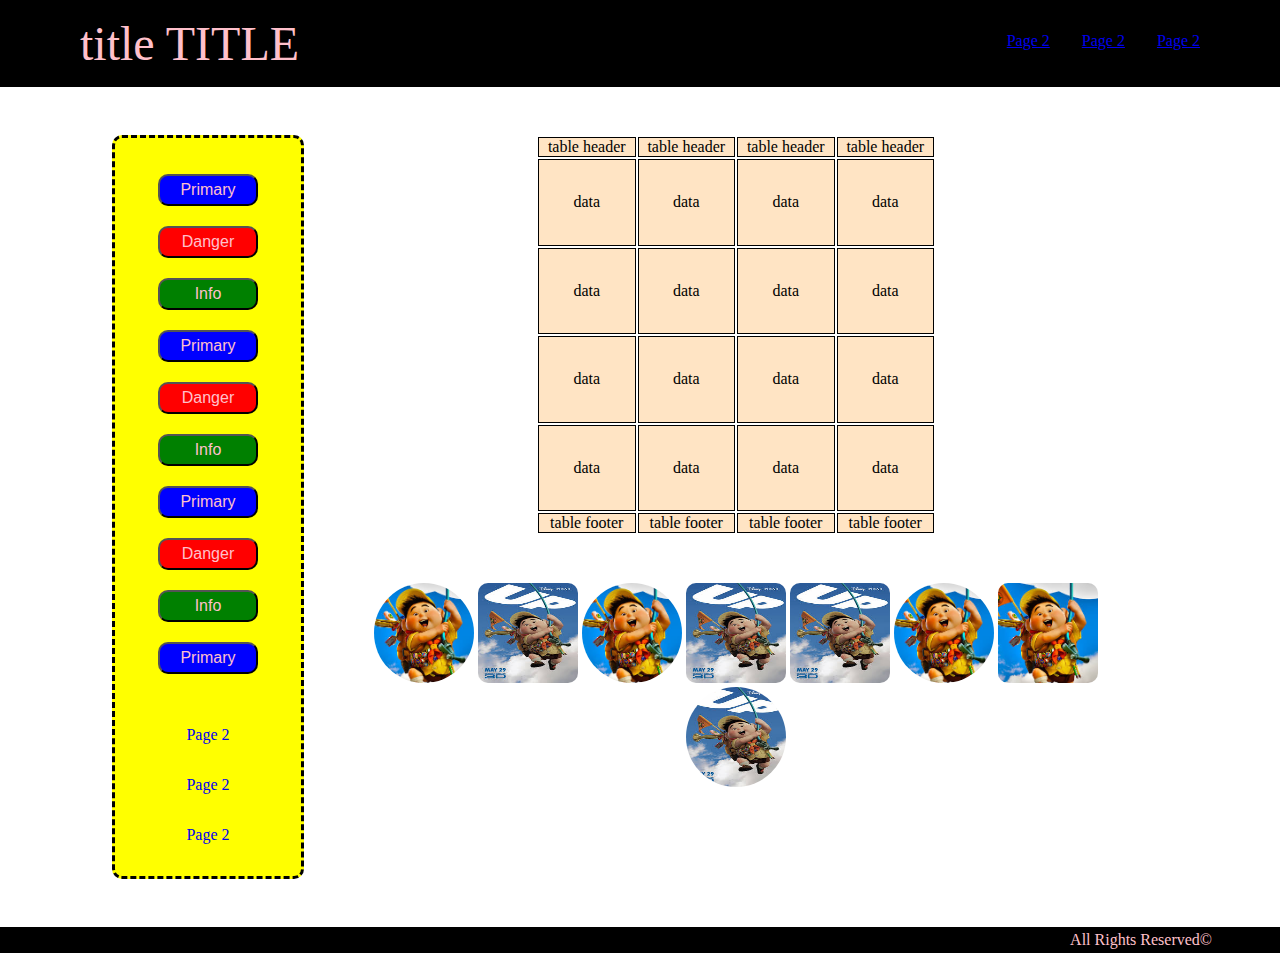
<file: index.html>
<!DOCTYPE html>
<html lang="en">
	<head>
		<meta charset="UTF-8" />
		<meta name="viewport" content="width=device-width, initial-scale=1.0" />
		<title>SCSS Project</title>
		<link rel="stylesheet" href="css/main.css" />
	</head>
	<body>
		<!-- PAGE HEAD -->
		<div class="black">
			<div class="container">
                <div class="row">
				<!-- header -->
                    <header class="header p-3">title TITLE</header>
                    <!-- navbar -->
                    <nav class="nav">
                        <ul class="ls">
                            <li><a href="secondPage.html">Page 2</a></li>
                            <li><a href="secondPage.html">Page 2</a></li>
                            <li><a href="secondPage.html">Page 2</a></li>
                        </ul>
                    </nav>
                </div>
			</div>
		</div>

		<!-- PAGE BODY -->
		<section class="container">
			<div class="row">

				<!-- aside -->
				<aside class="col-2 mr-1 aside">
					<button class="btn btn-sm btn-primary">Primary</button>
					<button class="btn btn-sm btn-danger">Danger</button>
					<button class="btn btn-sm btn-success">Info</button>
					<button class="btn btn-sm btn-primary">Primary</button>
					<button class="btn btn-sm btn-danger">Danger</button>
					<button class="btn btn-sm btn-success">Info</button>
					<button class="btn btn-sm btn-primary">Primary</button>
					<button class="btn btn-sm btn-danger">Danger</button>
					<button class="btn btn-sm btn-success">Info</button>
					<button class="btn btn-sm btn-primary">Primary</button>
				<ul class="ls ls2">
					<li><a href="secondPage.html">Page 2</a></li>
					<li><a href="secondPage.html">Page 2</a></li>
					<li><a href="secondPage.html">Page 2</a></li>
				</ul>
				</aside>

                <!-- main content -->
				<main class="col-8 main-container">
					<!-- table row -->
					<div class="row">
						<table class="tb">
							<thead>
								<td>table header</td>
								<td>table header</td>
								<td>table header</td>
								<td>table header</td>
							</thead>
							<tr>
								<td>data</td>
								<td>data</td>
								<td>data</td>
								<td>data</td>
							</tr>
							<tr>
								<td>data</td>
								<td>data</td>
								<td>data</td>
								<td>data</td>
							</tr>
							<tr>
								<td>data</td>
								<td>data</td>
								<td>data</td>
								<td>data</td>
							</tr>
							<tr>
								<td>data</td>
								<td>data</td>
								<td>data</td>
								<td>data</td>
							</tr>
							<tfoot>
								<td>table footer</td>
								<td>table footer</td>
								<td>table footer</td>
								<td>table footer</td>
							</tfoot>
						</table>
					</div>

					<!-- images row -->
					<div class="row">
						<article>
							<img src="imgs/1.jpg" class="img img2" />
							<img src="imgs/2.jpg" class="img" />
							<img src="imgs/1.jpg" class="img img2" />
							<img src="imgs/2.jpg" class="img" />
							<img src="imgs/2.jpg" class="img" />
							<img src="imgs/1.jpg" class="img img2" />
							<img src="imgs/1.jpg" class="img" />
							<img src="imgs/2.jpg" class="img img2" />
						</article>
					</div>
				</main>

			</div>
		</section>

		<!-- PAGE FOOTER -->
		<div class="black">
			<div class="container">
				<footer class="footer p-1">All Rights Reserved&copy;</footer>
			</div>
		</div>
	</body>
</html>
</file>
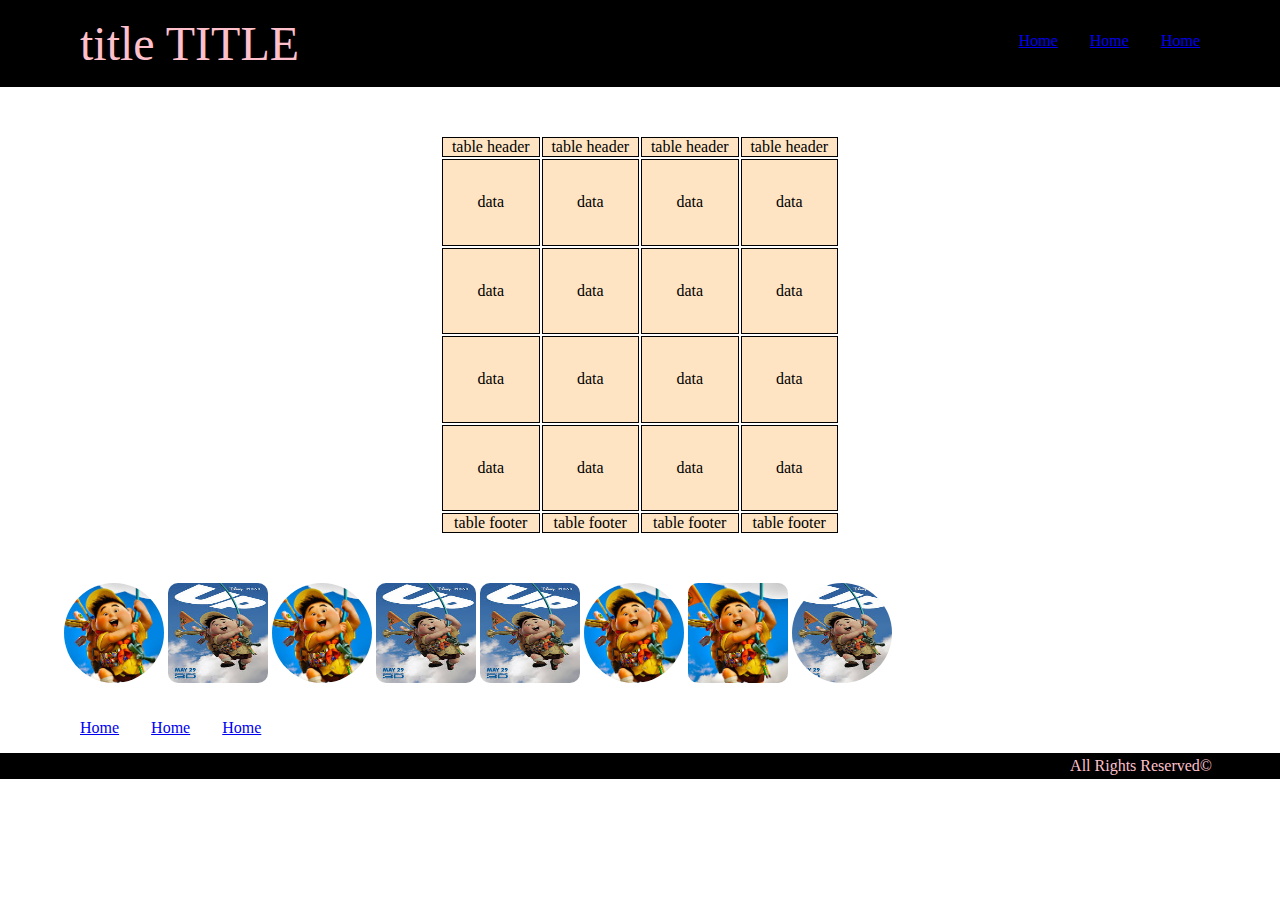
<file: secondPage.html>
<!DOCTYPE html>
<html lang="en">
	<head>
		<meta charset="UTF-8" />
		<meta name="viewport" content="width=device-width, initial-scale=1.0" />
		<title>SCSS Project</title>
		<link rel="stylesheet" href="css/main.css" />
	</head>
	<body>
		<!-- PAGE HEAD -->
		<div class="black">
			<div class="container">
                <div class="row">
				<!-- header -->
                    <header class="header p-3">title TITLE</header>
                    <!-- navbar -->
                    <nav class="nav">
                        <ul class="ls">
                            <li><a href="index.html">Home</a></li>
                            <li><a href="index.html">Home</a></li>
                            <li><a href="index.html">Home</a></li>
                        </ul>
                    </nav>
                </div>
			</div>
		</div>

		<!-- PAGE BODY -->
		<section class="container">
			<div class="row">

                <!-- main content -->
				<main class="col-12">
					<!-- table row -->
					<div class="row">
						<table class="tb">
							<thead>
								<td>table header</td>
								<td>table header</td>
								<td>table header</td>
								<td>table header</td>
							</thead>
							<tr>
								<td>data</td>
								<td>data</td>
								<td>data</td>
								<td>data</td>
							</tr>
							<tr>
								<td>data</td>
								<td>data</td>
								<td>data</td>
								<td>data</td>
							</tr>
							<tr>
								<td>data</td>
								<td>data</td>
								<td>data</td>
								<td>data</td>
							</tr>
							<tr>
								<td>data</td>
								<td>data</td>
								<td>data</td>
								<td>data</td>
							</tr>
							<tfoot>
								<td>table footer</td>
								<td>table footer</td>
								<td>table footer</td>
								<td>table footer</td>
							</tfoot>
						</table>
					</div>

					<!-- images row -->
					<div class="row">
						<article>
							<img src="imgs/1.jpg" class="img img2" />
							<img src="imgs/2.jpg" class="img" />
							<img src="imgs/1.jpg" class="img img2" />
							<img src="imgs/2.jpg" class="img" />
							<img src="imgs/2.jpg" class="img" />
							<img src="imgs/1.jpg" class="img img2" />
							<img src="imgs/1.jpg" class="img" />
							<img src="imgs/2.jpg" class="img img2" />
						</article>
					</div>

					<!-- Links row -->
					<div class="row">
						<article>
							<ul class="ls">
								<li><a href="index.html">Home</a></li>
								<li><a href="index.html">Home</a></li>
								<li><a href="index.html">Home</a></li>
							</ul>
						</article>
					</div>
				</main>

			</div>
		</section>

		<!-- PAGE FOOTER -->
		<div class="black">
			<div class="container">
				<footer class="footer p-1">All Rights Reserved&copy;</footer>
			</div>
		</div>
	</body>
</html>
</file>
<file: css/main.css>
* {
  padding: 0;
  margin: 0;
  -webkit-box-sizing: border-box;
          box-sizing: border-box;
}

/********************
// extra small screen
*********************/
@media screen and (min-width: 0px) {
  .col-1 {
    width: 8.33333%;
  }
  .col-2 {
    width: 16.66667%;
  }
  .col-3 {
    width: 25%;
  }
  .col-4 {
    width: 33.33333%;
  }
  .col-5 {
    width: 41.66667%;
  }
  .col-6 {
    width: 50%;
  }
  .col-7 {
    width: 58.33333%;
  }
  .col-8 {
    width: 66.66667%;
  }
  .col-9 {
    width: 75%;
  }
  .col-10 {
    width: 83.33333%;
  }
  .col-11 {
    width: 91.66667%;
  }
  .col-12 {
    width: 100%;
  }
}

/***************
// small screen
****************/
@media screen and (min-width: 576px) {
  .col-sm-1 {
    width: 8.33333%;
  }
  .col-sm-2 {
    width: 16.66667%;
  }
  .col-sm-3 {
    width: 25%;
  }
  .col-sm-4 {
    width: 33.33333%;
  }
  .col-sm-5 {
    width: 41.66667%;
  }
  .col-sm-6 {
    width: 50%;
  }
  .col-sm-7 {
    width: 58.33333%;
  }
  .col-sm-8 {
    width: 66.66667%;
  }
  .col-sm-9 {
    width: 75%;
  }
  .col-sm-10 {
    width: 83.33333%;
  }
  .col-sm-11 {
    width: 91.66667%;
  }
  .col-sm-12 {
    width: 100%;
  }
}

/**********
// medium
**********/
@media screen and (min-width: 768px) {
  .col-md-1 {
    width: 8.33333%;
  }
  .col-md-2 {
    width: 16.66667%;
  }
  .col-md-3 {
    width: 25%;
  }
  .col-md-4 {
    width: 33.33333%;
  }
  .col-md-5 {
    width: 41.66667%;
  }
  .col-md-6 {
    width: 50%;
  }
  .col-md-7 {
    width: 58.33333%;
  }
  .col-md-8 {
    width: 66.66667%;
  }
  .col-md-9 {
    width: 75%;
  }
  .col-md-10 {
    width: 83.33333%;
  }
  .col-md-11 {
    width: 91.66667%;
  }
  .col-md-12 {
    width: 100%;
  }
}

/**************
// large screen
***************/
@media screen and (min-width: 992px) {
  .col-lg-1 {
    width: 8.33333%;
  }
  .col-lg-2 {
    width: 16.66667%;
  }
  .col-lg-3 {
    width: 25%;
  }
  .col-lg-4 {
    width: 33.33333%;
  }
  .col-lg-5 {
    width: 41.66667%;
  }
  .col-lg-6 {
    width: 50%;
  }
  .col-lg-7 {
    width: 58.33333%;
  }
  .col-lg-8 {
    width: 66.66667%;
  }
  .col-lg-9 {
    width: 75%;
  }
  .col-lg-10 {
    width: 83.33333%;
  }
  .col-lg-11 {
    width: 91.66667%;
  }
  .col-lg-12 {
    width: 100%;
  }
}

/**************
// extra large
**************/
@media screen and (min-width: 1200px) {
  .col-xl-1 {
    width: 8.33333%;
  }
  .col-xl-2 {
    width: 16.66667%;
  }
  .col-xl-3 {
    width: 25%;
  }
  .col-xl-4 {
    width: 33.33333%;
  }
  .col-xl-5 {
    width: 41.66667%;
  }
  .col-xl-6 {
    width: 50%;
  }
  .col-xl-7 {
    width: 58.33333%;
  }
  .col-xl-8 {
    width: 66.66667%;
  }
  .col-xl-9 {
    width: 75%;
  }
  .col-xl-10 {
    width: 83.33333%;
  }
  .col-xl-11 {
    width: 91.66667%;
  }
  .col-xl-12 {
    width: 100%;
  }
}

.ml-0 {
  margin-left: 0rem;
}

.mr-0 {
  margin-right: 0rem;
}

.mt-0 {
  margin-top: 0rem;
}

.mb-0 {
  margin-bottom: 0rem;
}

.m-0 {
  margin: 0rem;
}

.pl-0 {
  padding-left: 0rem;
}

.pr-0 {
  padding-right: 0rem;
}

.pt-0 {
  padding-top: 0rem;
}

.pb-0 {
  padding-bottom: 0rem;
}

.p-0 {
  padding: 0rem;
}

.ml-1 {
  margin-left: 0.25rem;
}

.mr-1 {
  margin-right: 0.25rem;
}

.mt-1 {
  margin-top: 0.25rem;
}

.mb-1 {
  margin-bottom: 0.25rem;
}

.m-1 {
  margin: 0.25rem;
}

.pl-1 {
  padding-left: 0.25rem;
}

.pr-1 {
  padding-right: 0.25rem;
}

.pt-1 {
  padding-top: 0.25rem;
}

.pb-1 {
  padding-bottom: 0.25rem;
}

.p-1 {
  padding: 0.25rem;
}

.ml-2 {
  margin-left: 0.5rem;
}

.mr-2 {
  margin-right: 0.5rem;
}

.mt-2 {
  margin-top: 0.5rem;
}

.mb-2 {
  margin-bottom: 0.5rem;
}

.m-2 {
  margin: 0.5rem;
}

.pl-2 {
  padding-left: 0.5rem;
}

.pr-2 {
  padding-right: 0.5rem;
}

.pt-2 {
  padding-top: 0.5rem;
}

.pb-2 {
  padding-bottom: 0.5rem;
}

.p-2 {
  padding: 0.5rem;
}

.ml-3 {
  margin-left: 1rem;
}

.mr-3 {
  margin-right: 1rem;
}

.mt-3 {
  margin-top: 1rem;
}

.mb-3 {
  margin-bottom: 1rem;
}

.m-3 {
  margin: 1rem;
}

.pl-3 {
  padding-left: 1rem;
}

.pr-3 {
  padding-right: 1rem;
}

.pt-3 {
  padding-top: 1rem;
}

.pb-3 {
  padding-bottom: 1rem;
}

.p-3 {
  padding: 1rem;
}

.ml-4 {
  margin-left: 1.5rem;
}

.mr-4 {
  margin-right: 1.5rem;
}

.mt-4 {
  margin-top: 1.5rem;
}

.mb-4 {
  margin-bottom: 1.5rem;
}

.m-4 {
  margin: 1.5rem;
}

.pl-4 {
  padding-left: 1.5rem;
}

.pr-4 {
  padding-right: 1.5rem;
}

.pt-4 {
  padding-top: 1.5rem;
}

.pb-4 {
  padding-bottom: 1.5rem;
}

.p-4 {
  padding: 1.5rem;
}

.ml-5 {
  margin-left: 3rem;
}

.mr-5 {
  margin-right: 3rem;
}

.mt-5 {
  margin-top: 3rem;
}

.mb-5 {
  margin-bottom: 3rem;
}

.m-5 {
  margin: 3rem;
}

.pl-5 {
  padding-left: 3rem;
}

.pr-5 {
  padding-right: 3rem;
}

.pt-5 {
  padding-top: 3rem;
}

.pb-5 {
  padding-bottom: 3rem;
}

.p-5 {
  padding: 3rem;
}

.btn {
  width: 100px;
  padding: 5px;
  border-radius: 10px;
  display: block;
  margin: 20px auto;
}

.img {
  width: 100px;
  height: 100px;
  border-radius: 10px;
}

.tb {
  width: 400px;
  height: 400px;
  margin: 3rem auto;
}

.tb tr {
  background-color: bisque;
}

.tb tr td {
  border: 1px solid;
  text-align: center;
}

.header, .footer {
  background-color: black;
  color: pink;
  text-align: center;
}

/*buttons classes*/
.btn {
  color: pink;
  cursor: pointer;
}

.btn-lg {
  font-size: 3rem;
}

.btn-md {
  font-size: 2rem;
}

.btn-sm {
  font-size: 1rem;
}

.btn-danger {
  background-color: red;
}

.btn-success {
  background-color: green;
}

.btn-primary {
  background-color: blue;
}

.btn-info {
  background-color: yellow;
}

.img2 {
  border-radius: 50%;
}

.tb:hover {
  color: blue;
  background-color: green;
}

.ls {
  list-style-type: none;
  display: -webkit-box;
  display: -ms-flexbox;
  display: flex;
  margin-top: 1rem;
}

.ls li {
  padding: 1rem;
}

.ls2 {
  display: inline-block;
}

.ls2 a {
  text-decoration: none;
}

.container {
  margin: 0 auto;
  width: 90vw;
  text-align: center;
}

.containerfluid {
  width: 100%;
}

.row {
  display: -webkit-box;
  display: -ms-flexbox;
  display: flex;
  -ms-flex-wrap: wrap;
      flex-wrap: wrap;
  width: 100%;
}

.black {
  background-color: black;
}

.header {
  font-size: 3rem;
  text-align: left;
}

.footer {
  font-size: 1rem;
  text-align: right;
}

.nav {
  color: blue;
  font-size: 1rem;
  margin-left: auto;
}

.aside {
  border: 3px dashed;
  border-radius: 10px;
  background-color: yellow;
  margin: 3rem;
  padding: 1rem;
  min-width: -webkit-fit-content;
  min-width: -moz-fit-content;
  min-width: fit-content;
}

@media screen and (max-width: 780px) {
  .aside {
    display: none;
  }
}

@media screen and (max-width: 780px) {
  .main-container {
    width: -webkit-max-content;
    width: -moz-max-content;
    width: max-content;
  }
}
</file>
